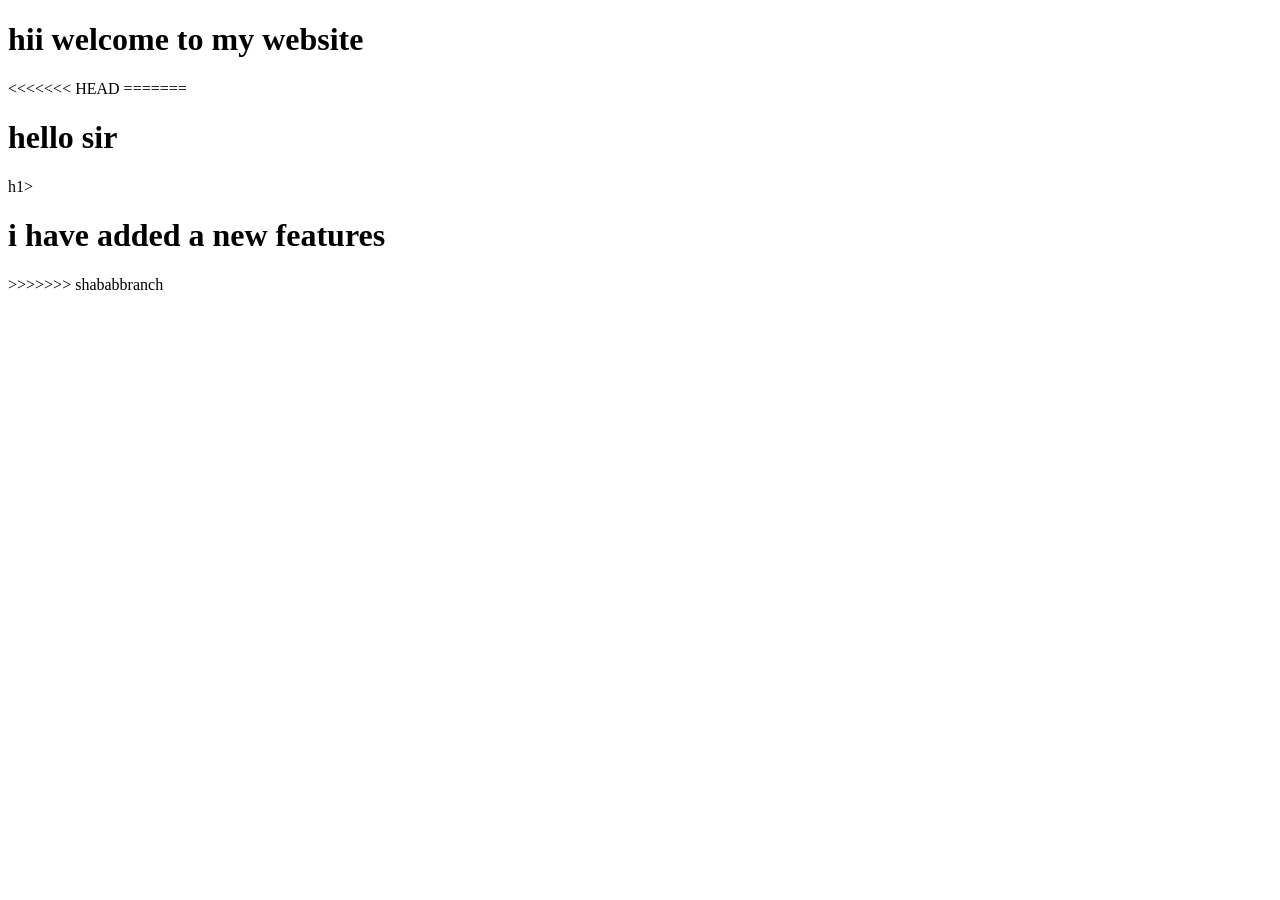
<file: index.html>
<!--this is a simple HTML document from shabab branch-->
<!DOCTYPE html>
<html lang="en">
<head>
    <meta charset="UTF-8">
    <meta name="viewport" content="width=device-width, initial-scale=1.0">
    <title>Document</title>
</head>
<body>
    <this is my first project>
    <h1>hii welcome to my website</h1>
<<<<<<< HEAD
    
=======
    <h1>hello sir </h1>h1>
    <h1> i have added a new features</h1>
>>>>>>> shababbranch
</body>
</html>
</file>
